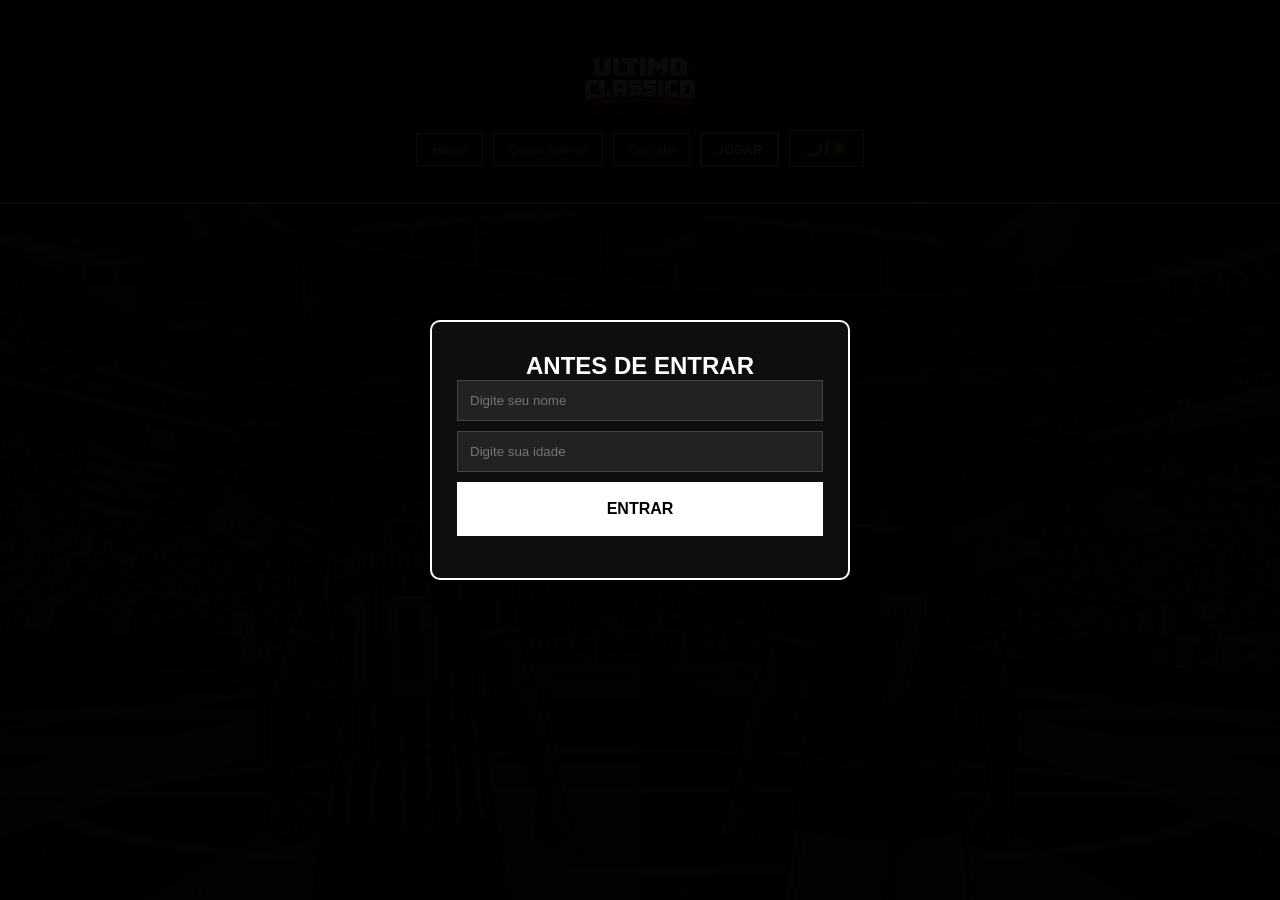
<file: index.html>
<!DOCTYPE html>
<html lang="pt-br">
<head>
    <meta charset="UTF-8">
    <meta name="viewport" content="width=device-width, initial-scale=1.0">
    <title>Ultimo Classico - Oficial</title>
    <link href="icone (4).png" rel="icon">
    <link href="https://fonts.googleapis.com/css2?family=Press+Start+2P&display=swap" rel="stylesheet">
    <link rel="stylesheet" href="estilo.css">
</head>
<body class="pagina-inicial">

    <div id="overlay">
        <div class="modal-entrada">
            <h2>ANTES DE ENTRAR</h2>
            <input type="text" id="nome" placeholder="Digite seu nome">
            <input type="number" id="idade" placeholder="Digite sua idade">
            <button onclick="liberarSite()">ENTRAR</button>
            <p id="erro"></p>
        </div>
    </div>

    <header>
        <img src="icone (4).png" alt="Logo do jogo" class="logo">
        <nav>
            <ul>
                <li><a href="#home">Home</a></li>
                <li><a href="#sobre">Quem Somos</a></li>
                <li><a href="#contato">Contato</a></li>
                <li><a href="index2.html" class="btn-destaque">JOGAR</a></li>
                <li><button id="tema-btn" type="button" onclick="trocarTema()">🌙/☀️</button></li>
            </ul>
        </nav>
    </header>

    <main id="conteudo-site">
        <section id="home">
            <h2 id="saudacao">O DERBY CONTINUA!</h2>
            <p>A confusão começou no túnel e só você pode representar o bando de loucos.</p>
            <button type="button" onclick="window.location.href='index2.html'">IR PARA O JOGO</button>
        </section>

        <section id="sobre">
            <h2>Quem Somos</h2>
            <p></p>
        </section>

        <section id="contato">
            <h2>Contato</h2>
            <form>
                <input type="text" placeholder="Seu nome">
                <input type="email" placeholder="Seu e-mail">
                <textarea placeholder="Sua mensagem"></textarea>
                <button type="submit">ENVIAR MENSAGEM</button>
            </form>
        </section>

        <section id="download">
            <h2>JOGAR AGORA</h2>
            <p>Versão Alpha disponível. Clique no botão abaixo para jogar.</p>
            <button type="button" onclick="window.location.href='index2.html'" style="background: #28a745; color: white; margin-top: 10px;">JOGAR AGORA</button>
        </section>
    </main>

    <footer id="rodape-site">
        <p>&copy; 2026 Desenvolvido por <strong>Pedro Nascimento</strong></p>
    </footer>

    <script>
        const idadeMinima = 18;

        function liberarSite() {
            const nome = document.getElementById("nome").value.trim();
            const idade = parseInt(document.getElementById("idade").value, 10);
            const erro = document.getElementById("erro");

            if (!nome || isNaN(idade)) {
                erro.textContent = "Preencha nome e idade corretamente.";
                return;
            }

            if (idade < idadeMinima) {
                erro.textContent = "Você não tem idade suficiente para acessar o site.";
                return;
            }

            localStorage.setItem("nomeUsuario", nome);
            localStorage.setItem("idadeUsuario", idade);

            document.getElementById("overlay").style.display = "none";
            document.getElementById("conteudo-site").style.display = "block";
            document.getElementById("rodape-site").style.display = "block";
            document.getElementById("saudacao").textContent = "O DERBY CONTINUA, " + nome.toUpperCase() + "!";
        }

        function trocarTema() {
            document.body.classList.toggle("light-mode");

            if (document.body.classList.contains("light-mode")) {
                localStorage.setItem("tema", "light");
            } else {
                localStorage.setItem("tema", "dark");
            }
        }

        window.onload = function () {
            const temaSalvo = localStorage.getItem("tema");
            if (temaSalvo === "light") {
                document.body.classList.add("light-mode");
            }

            const nomeSalvo = localStorage.getItem("nomeUsuario");
            const idadeSalva = parseInt(localStorage.getItem("idadeUsuario"), 10);

            if (false) {
                document.getElementById("overlay").style.display = "none";
                document.getElementById("conteudo-site").style.display = "block";
                document.getElementById("rodape-site").style.display = "block";
                document.getElementById("saudacao").textContent = "O DERBY CONTINUA, " + nomeSalvo.toUpperCase() + "!";
            }
        };
    </script>

</body>
</html>
</file>
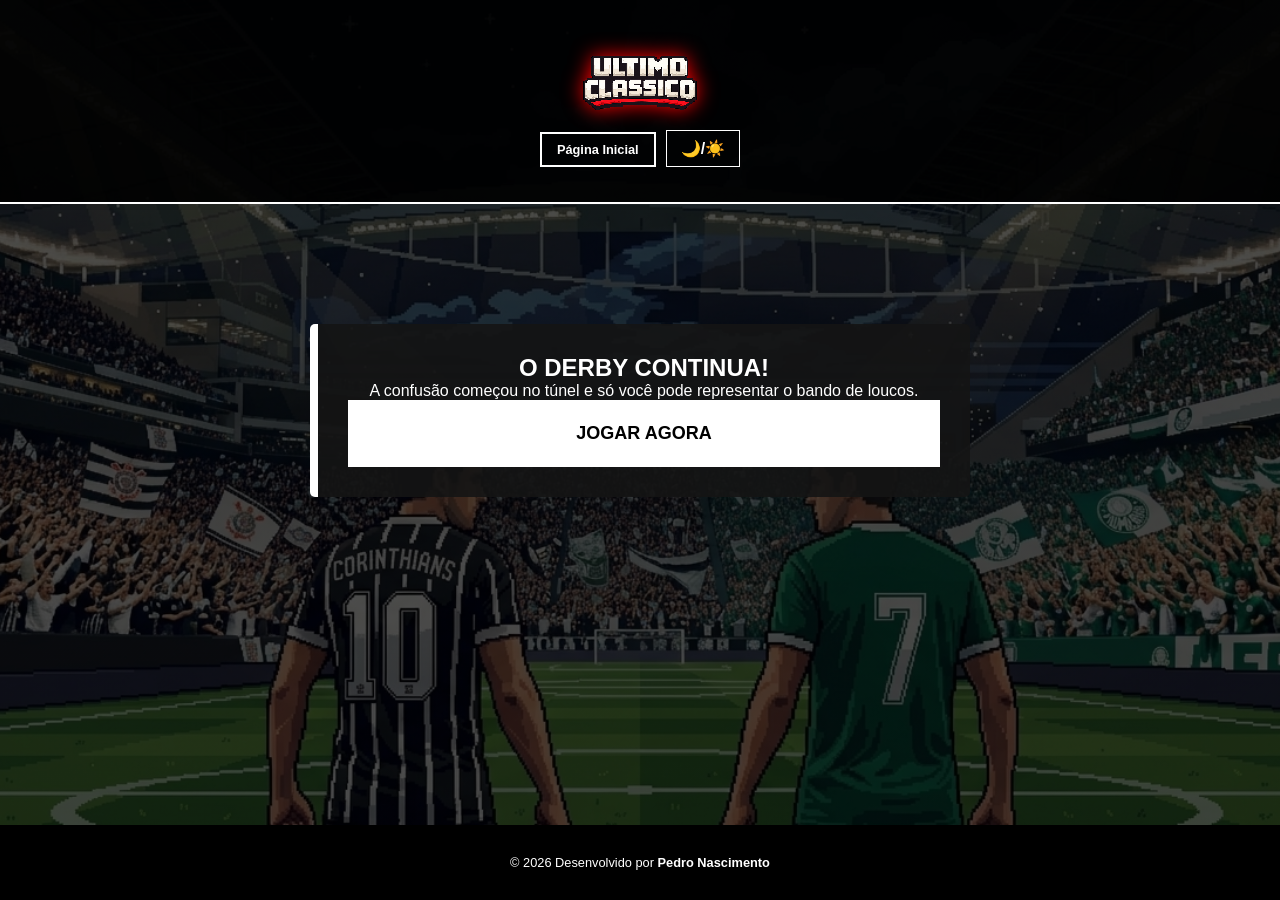
<file: index2.html>
<!DOCTYPE html>
<html lang="pt-br">
<head>
    <meta charset="UTF-8">
    <meta name="viewport" content="width=device-width, initial-scale=1.0">
    <title>Último Clássico - Oficial</title>
    <link href="icone (4).png" rel="icon">
    <link href="https://fonts.googleapis.com/css2?family=Press+Start+2P&display=swap" rel="stylesheet">
    <link rel="stylesheet" href="estilo.css">
</head>

<body class="pagina-jogo">

    <header style="text-align: center;">
        <img src="icone (4).png" alt="Logo do jogo" class="logo">

        <nav>
            <ul style="list-style: none; padding: 0;">
                <li>
                    <a href="index.html" class="btn-destaque">Página Inicial</a>
                </li>
                <li>
                    <button id="tema-btn" type="button" onclick="trocarTema()">🌙/☀️</button>
                </li>
            </ul>
        </nav>
    </header>

    <main>
        <section id="home" style="text-align: center; margin-top: 100px;">
            <h2>O DERBY CONTINUA!</h2>
            <p>A confusão começou no túnel e só você pode representar o bando de loucos.</p>

            <a href="../JOGO/index.html">
                <button type="button" style="padding: 20px; font-size: 18px;">JOGAR AGORA</button>
            </a>
        </section>
    </main>

    <footer>
        <p>&copy; 2026 Desenvolvido por <strong>Pedro Nascimento</strong></p>
    </footer>

    <script>
        function trocarTema() {
            document.body.classList.toggle("light-mode");

            if (document.body.classList.contains("light-mode")) {
                localStorage.setItem("tema", "light");
            } else {
                localStorage.setItem("tema", "dark");
            }
        }

        window.onload = function () {
            const temaSalvo = localStorage.getItem("tema");
            if (temaSalvo === "light") {
                document.body.classList.add("light-mode");
            }
        };
    </script>

</body>
</html>
</file>
<file: estilo.css>
* {
    margin: 0;
    padding: 0;
    box-sizing: border-box;
}

html {
    scroll-behavior: smooth;
}

body {
    font-family: 'Arial Black', sans-serif;
    color: white;
    background-color: #000;
    background-image: linear-gradient(rgba(0, 0, 0, 0.7), rgba(0, 0, 0, 0.7)), url('fundo.png');
    background-size: cover;
    background-attachment: fixed;
    background-position: center;
    overflow-x: hidden;
    transition: background-color 0.3s, color 0.3s;
}

body.pagina-inicial #conteudo-site,
body.pagina-inicial #rodape-site {
    display: none;
}

body.light-mode {
    color: #111;
    background-color: #f2f2f2;
    background-image: linear-gradient(rgba(255, 255, 255, 0.75), rgba(255, 255, 255, 0.75)), url('fundo.png');
}

body.light-mode header {
    background: rgba(255, 255, 255, 0.95);
    border-bottom: 2px solid #111;
}

body.light-mode nav a {
    color: #111;
    border: 1px solid #111;
}

body.light-mode nav a:not(.btn-destaque):hover {
    background: #111;
    color: #fff;
}

body.light-mode section {
    background: rgba(255, 255, 255, 0.92);
    border-left: 8px solid #111;
    color: #111;
}

body.light-mode input,
body.light-mode textarea {
    background: #fff;
    color: #111;
    border: 1px solid #aaa;
}

body.light-mode footer {
    background: #fff;
    color: #111;
    border-top: 1px solid #ccc;
}

header {
    background: rgba(0, 0, 0, 0.9);
    padding: 20px 0;
    padding-top: 5px;
    border-bottom: 2px solid #fff;
    display: flex;
    flex-direction: column;
    align-items: center;
    justify-content: center;
    min-height: 180px;
}

header img {
    margin-bottom: 10px;
}

nav ul {
    list-style: none;
    display: flex;
    justify-content: center;
    gap: 10px;
    align-items: center;
    margin-top: -20px;
    transform: translateY(-15px);
    flex-wrap: wrap;
}

nav a {
    color: #fff;
    text-decoration: none;
    border: 1px solid #fff;
    padding: 8px 15px;
    font-size: 0.8rem;
    transition: 0.3s;
}

nav a:not(.btn-destaque):hover {
    background: #fff;
    color: #000;
}

.btn-destaque {
    border: 2px solid #fff;
    font-weight: bold;
    animation: rgbSuave 3s linear infinite;
}

@keyframes rgbSuave {
    0% { background-color: #ff0000; border-color: #ff0000; color: #fff; }
    20% { background-color: #ffff00; border-color: #ffff00; color: #000; }
    40% { background-color: #00ff00; border-color: #00ff00; color: #000; }
    60% { background-color: #00ffff; border-color: #00ffff; color: #000; }
    80% { background-color: #0000ff; border-color: #0000ff; color: #fff; }
    100% { background-color: #ff0000; border-color: #ff0000; color: #fff; }
}

main {
    max-width: 700px;
    margin: 0 auto;
    padding: 20px;
    padding-bottom: 120px;
}

section {
    background: rgba(20, 20, 20, 0.9);
    padding: 30px;
    margin: 40px 0;
    border-radius: 5px;
    border-left: 8px solid #fff;
}

button {
    background: #fff;
    color: #000;
    border: 3px solid #fff;
    padding: 15px;
    width: 100%;
    font-weight: bold;
    text-transform: uppercase;
    cursor: pointer;
    font-size: 1rem;
    transition: 0.3s;
}

button:hover {
    color: #fff;
    animation: rgbPisca 5s linear infinite;
    transform: scale(1.02);
}

@keyframes rgbPisca {
    0% { background-color: #ff0000; border-color: #ff0000; }
    25% { background-color: #00ff00; border-color: #00ff00; }
    50% { background-color: #0000ff; border-color: #0000ff; }
    75% { background-color: #ffff00; border-color: #ffff00; }
    100% { background-color: #ff0000; border-color: #ff0000; }
}

input, textarea {
    width: 100%;
    padding: 12px;
    margin-bottom: 10px;
    background: #222;
    border: 1px solid #444;
    color: white;
}

footer {
    text-align: center;
    padding: 30px;
    background: #000;
    font-size: 0.8rem;
    position: fixed;
    bottom: 0;
    left: 0;
    width: 100%;
    color: #fff;
}

.logo {
    width: 160px;
    max-width: 90%;
    display: block;
    margin: 0 auto;
    image-rendering: pixelated;
    filter: drop-shadow(0 0 10px red);
}

body.pagina-inicial #overlay {
    position: fixed;
    inset: 0;
    background: rgba(0, 0, 0, 0.96);
    display: flex;
    justify-content: center;
    align-items: center;
    z-index: 99999;
    padding: 20px;
}

.modal-entrada {
    width: 100%;
    max-width: 420px;
    background: rgba(15, 15, 15, 0.98);
    border: 2px solid #fff;
    border-radius: 10px;
    padding: 30px 25px;
    text-align: center;
}

#erro {
    color: #ff4d4d;
    margin-top: 12px;
}

#tema-btn {
    padding: 8px 14px;
    border: 1px solid #fff;
    background: transparent;
    color: #fff;
    cursor: pointer;
    width: auto;
}

#tema-btn:hover {
    background: #fff;
    color: #000;
    animation: none;
}

body.light-mode #tema-btn {
    border: 1px solid #111;
    color: #111;
}

body.light-mode #tema-btn:hover {
    background: #111;
    color: #fff;
}
</file>
